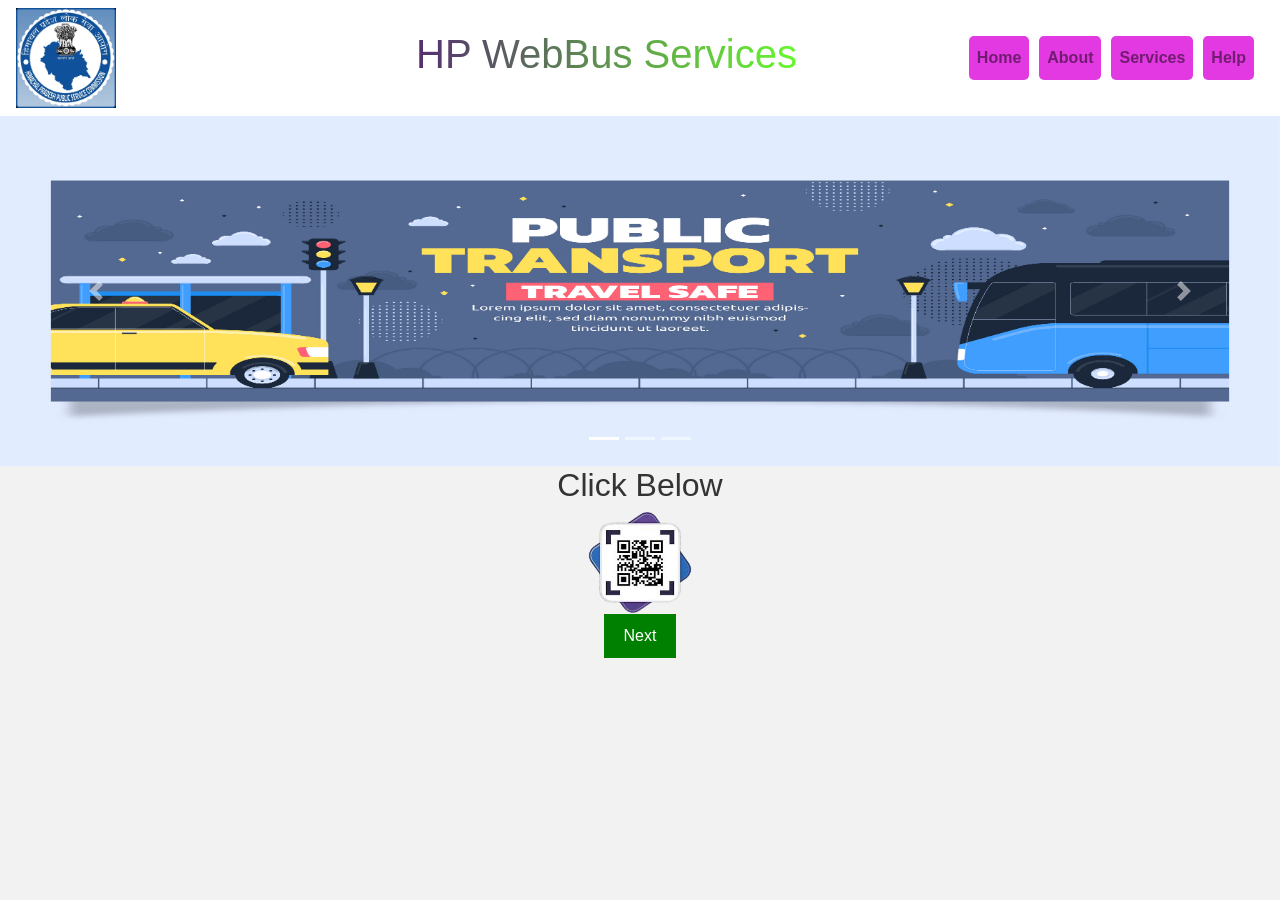
<file: index.html>
<!DOCTYPE html>
<html lang="en">
<head>
    <meta charset="UTF-8">
    <meta name="viewport" content="width=device-width, initial-scale=1.0">
    <!-- Include Bootstrap CSS via CDN -->
    <link rel="stylesheet" href="https://maxcdn.bootstrapcdn.com/bootstrap/4.5.2/css/bootstrap.min.css">
    <!-- Your custom CSS -->
    <link rel="stylesheet" href="resbus.css">
    <title> Web App</title>
    <style>
        /* Custom CSS for adding space after the Himachal image */
        .navbar img {
            margin-right: 300px; /* Adjust the margin as needed */
        }
        #nextButton {
            background-color: green;
            color: white;
            border: none;
            padding: 10px 20px;
            cursor: pointer;
        }
        
        /* Style the button on hover (optional) */
        #nextButton:hover {
            background-color: darkgreen;
        }
    </style>
        
    </style>
</head>
<body>
    <!-- Bootstrap Navbar -->
    <nav class="navbar navbar-expand-lg navbar-light bg-white"> <!-- Set background color to pure white -->
        <img src="himachal.jpeg" alt="" width="100px"> 
        <center>
            <a class="navbar-brand" href="#"><h1><span id="double-color-text">HP WebBus Services</span></h1></a>
        </center>
        
   
    
        
       
        <button class="navbar-toggler" type="button" data-toggle="collapse" data-target="#navbarNav" aria-controls="navbarNav" aria-expanded="false" aria-label="Toggle navigation">
            <span class="navbar-toggler-icon"></span>
        </button>
        <div class="collapse navbar-collapse" id="navbarNav">
            <ul class="navbar-nav ml-auto">
                <li class="nav-item">
                    <a class="nav-link" href="#home"><b>Home</b></a>
                </li>
                <li class="nav-item">
                    <a class="nav-link" href="#about"><b>About</b></a>
                </li>
                <li class="nav-item">
                    <a class="nav-link" href="#services"><b>Services</b></a>
                </li>
                <li class="nav-item">
                    <a class="nav-link" href="#Helps"><b>Help</b></a>
                </li>
            </ul>
        </div>
    </nav>

    <!-- Bootstrap Carousel (Image Slider) -->
    <div id="myCarousel" class="carousel slide" data-ride="carousel">
        <!-- Indicators -->
        <ul class="carousel-indicators">
            <li data-target="#myCarousel" data-slide-to="0" class="active"></li>
            <li data-target="#myCarousel" data-slide-to="1"></li>
            <li data-target="#myCarousel" data-slide-to="2"></li>
        </ul>
      
        <!-- Slides -->
        <div class="carousel-inner">
            <div class="carousel-item active">
                <img src="sliimg2.jpg" alt="Slide 1" class="d-block w-100">
            </div>
            <div class="carousel-item">
                <img src="qrrrscan.jpg" alt="Slide 2" class="d-block w-100">
            </div>
            <div class="carousel-item">
                <img src="ticket.png" alt="Slide 3" class="d-block w-100">
            </div>
        </div>
      
        <!-- Controls -->
        <a class="carousel-control-prev" href="#myCarousel" role="button" data-slide="prev">
            <span class="carousel-control-prev-icon" aria-hidden="true"></span>
            <span class="sr-only">Previous</span>
        </a>
        <a class="carousel-control-next" href="#myCarousel" role="button" data-slide="next">
            <span class="carousel-control-next-icon" aria-hidden="true"></span>
            <span class="sr-only">Next</span>
        </a>
    </div>

    <!-- Include Bootstrap JS and jQuery via CDN -->
    <script src="https://code.jquery.com/jquery-3.5.1.slim.min.js"></script>
    <script src="https://cdn.jsdelivr.net/npm/@popperjs/core@2.5.3/dist/umd/popper.min.js"></script>
    <script src="https://maxcdn.bootstrapcdn.com/bootstrap/4.5.2/js/bootstrap.min.js"></script>
    <!-- Your custom JavaScript -->
    <script>
        $(document).ready(function(){
            // Set the interval (in milliseconds) for auto-advancing the slides
            var slideInterval = 1500; // 3 seconds
    
            // Function to advance the carousel to the next slide
            function nextSlide() {
                $('.carousel').carousel('next');
            }
    
            // Start the carousel auto-advance
            var slideTimer = setInterval(nextSlide, slideInterval);
    
            // Pause the auto-advance when the mouse is over the carousel
            $('.carousel').hover(
                function() {
                    clearInterval(slideTimer);
                },
                function() {
                    slideTimer = setInterval(nextSlide, slideInterval);
                }
            );
        });
    </script>
      <center>
        <h2>Click Below</h2>
        <a href="https://qrcodescan.in/"><img src="qrimg-removebg-preview.png" alt="cam" width="180px"></a> <br>
       <button id="nextButton">Next</button>
     </center>
     <script>
        // JavaScript to navigate to the next page when the button is clicked
        document.getElementById('nextButton').addEventListener('click', function() {
            // Change the URL to the desired next page
            window.location.href = 'next2.html'; // Replace with the actual page URL
        });
    </script>
    
</body>
</html>
</file>
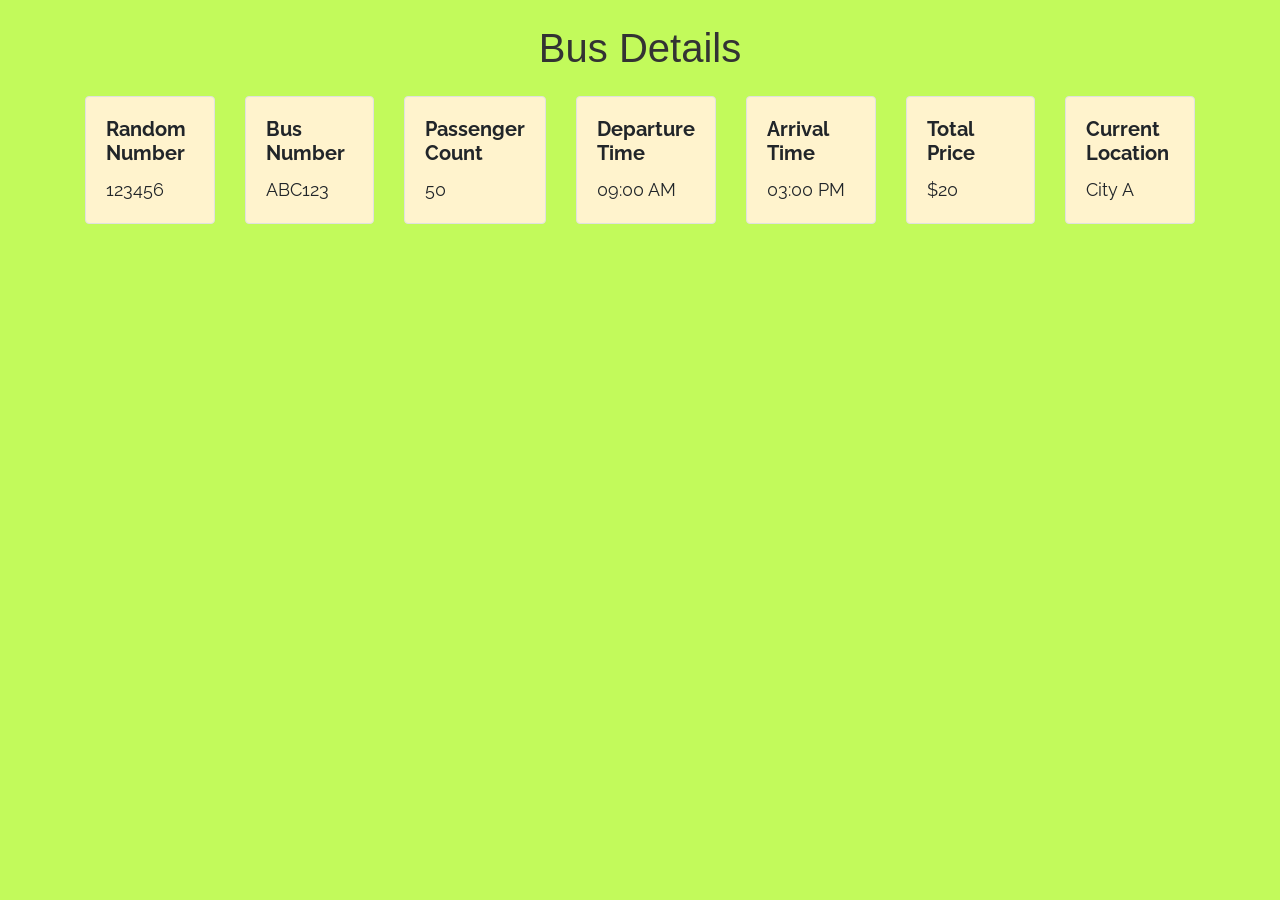
<file: next2.html>
<!DOCTYPE html>
<html lang="en">
<head>
    <meta charset="UTF-8">
    <meta name="viewport" content="width=device-width, initial-scale=1.0">
    <title>Bus Details</title>
    <!-- Include Bootstrap CSS via CDN -->
    <link rel="stylesheet" href="https://maxcdn.bootstrapcdn.com/bootstrap/4.5.2/css/bootstrap.min.css">
    <!-- Your custom CSS -->
    <link rel="stylesheet" href="next2.css"> <!-- You can create a separate CSS file for custom styles -->
    <link rel="preconnect" href="https://fonts.googleapis.com">
<link rel="preconnect" href="https://fonts.gstatic.com" crossorigin>
<link href="https://fonts.googleapis.com/css2?family=Raleway:wght@200&display=swap" rel="stylesheet">
</head>
<body>
    <div class="container">
        <h1 class="text-center mt-4 mb-4">Bus Details</h1>
        <div class="row">
            <!-- Random Number Box -->
            <div class="col box">
                <div class="card">
                    <div class="card-body">
                        <h5 class="card-title">Random Number</h5>
                        <p class="card-text">123456</p>
                        <!-- Additional attributes -->
                      
                    </div>
                </div>
            </div>
            <!-- Bus No Box -->
            <div class="col box">
                <div class="card">
                    <div class="card-body">
                        <h5 class="card-title">Bus Number</h5>
                        <p class="card-text">ABC123</p>
                        <!-- Additional attributes -->
                       
                    </div>
                </div>
            </div>
            <!-- Passenger Count Box -->
            <div class="col box">
                <div class="card">
                    <div class="card-body">
                        <h5 class="card-title">Passenger Count</h5>
                        <p class="card-text">50</p>
                        <!-- Additional attributes -->
                        
                    </div>
                </div>
            </div>
            <!-- Departure Time Box -->
            <div class="col box">
                <div class="card">
                    <div class="card-body">
                        <h5 class="card-title">Departure Time</h5>
                        <p class="card-text">09:00 AM</p>
                        <!-- Additional attributes -->
                        
                    </div>
                </div>
            </div>
            <!-- Arrival Time Box -->
            <div class="col box">
                <div class="card">
                    <div class="card-body">
                        <h5 class="card-title">Arrival Time</h5>
                        <p class="card-text">03:00 PM</p>
                        <!-- Additional attributes -->
                        
                    </div>
                </div>
            </div>
            <!-- Price Box -->
            <div class="col box">
                <div class="card">
                    <div class="card-body">
                        <h5 class="card-title"> Total Price </h5>
                        <p class="card-text">$20</p>
                        <!-- Additional attributes -->
                       
                    </div>
                </div>
            </div>
            <!-- Current Location Box -->
            <div class="col box">
                <div class="card">
                    <div class="card-body">
                        <h5 class="card-title">Current Location</h5>
                        <p class="card-text">City A</p>
                        <!-- Additional attributes -->
                        
                    </div>
                </div>
            </div>
        </div>
    </div>
    <center>
        <iframe src="https://www.google.com/maps/embed?pb=!1m18!1m12!1m3!1d3917.813747115893!2d76.99639677417444!3d10.90175525687123!2m3!1f0!2f0!3f0!3m2!1i1024!2i768!4f13.1!3m3!1m2!1s0x3ba85bab908fd8e1%3A0xf239d26272eecce2!2sMalumachampatti%20Bus%20Stop!5e0!3m2!1sen!2sin!4v1694544046245!5m2!1sen!2sin" width="600" height="450" style="border:0;" allowfullscreen="" loading="lazy" referrerpolicy="no-referrer-when-downgrade"></iframe>
    </center>

    <!-- Include Bootstrap JS and jQuery via CDN -->
    <script src="https://code.jquery.com/jquery-3.5.1.slim.min.js"></script>
    <script src="https://cdn.jsdelivr.net/npm/@popperjs/core@2.5.3/dist/umd/popper.min.js"></script>
    <script src="https://maxcdn.bootstrapcdn.com/bootstrap/4.5.2/js/bootstrap.min.js"></script>
</body>
</html>
</file>
<file: resbus.css>
/* Your custom CSS styles */

/* Background and text color for the body */
body {
    background-color: #f2f2f2;
    color: #333;
}
#double-color-text {
    background: linear-gradient(90deg, #562e70, #67f82e);
    -webkit-background-clip: text;
    -webkit-text-fill-color: transparent;
}

.carousel-item img {
    max-height: 350px; /* Adjust the maximum height as needed */
    width: auto;
    margin: 0 auto; /* Center the images horizontally */
}
/* Style for the navigation links */
.navbar-nav .nav-item {
    background-color: rgb(226, 57, 226); /* Box background color */
    border-radius: 5px;
    transition: background-color 0.3s ease;
    margin-right: 10px;
}

.navbar-nav .nav-item:hover {
    background-color: rgb(133, 232, 250); /* Hover background color */
}

.navbar-nav .nav-link {
    color: #333;
    padding: 10px;
    border-radius: 5px;
    transition: color 0.3s ease;
    text-align: center;
}

.navbar-nav .nav-link:hover {
    color: #fff; /* Text color on hover */
    text-decoration: none; /* Remove underline on hover */
}

/* Container background and padding */
.container {
    background-color: #fff;
    padding: 20px;
    margin-top: 20px;
    box-shadow: 0 0 10px rgba(0, 0, 0, 0.1);
   
}

/* Heading color */
h1 {
    color: #ff5733;
    text-align: left;
}
</file>
<file: next2.css>
/* Custom CSS for styling Bootstrap cards and layout */
.card {
    background-color: #fff3cd; /* Set the background color to light yellow */
    border: 1px solid #e0e0e0;
    
        height: 100%; /* Set a fixed height for all cards */
    /* Add a subtle border to cards */
}
body{
    background-color: rgb(194, 250, 91);
}

.container {
    margin-top: 20px; /* Add space at the top of the container */
}

h1 {
    color: #333; /* Set the heading color */
}

.card-title {
    font-size: 1.25rem; /* Increase the card title font size */
    font-weight: bold; /* Make card titles bold */
}

.card-text {
    font-size: 1.1rem; /* Increase the card text font size */
}

/* Add spacing between rows of cards */
.row:not(:last-child) {
    margin-bottom: 20px;
}
/* Custom CSS for styling Bootstrap cards and layout */
.box {
    font-family: 'Raleway', sans-serif;
    max-width: auto;
    max-height: auto; /* Set a maximum width for the boxes */
    margin-right: auto; /* Add spacing between boxes */
    margin-bottom: auto; /* Add spacing below each row of boxes */
}

.box .card {
    background-color: #fff3cd; /* Set the background color to light yellow */
}
</file>
